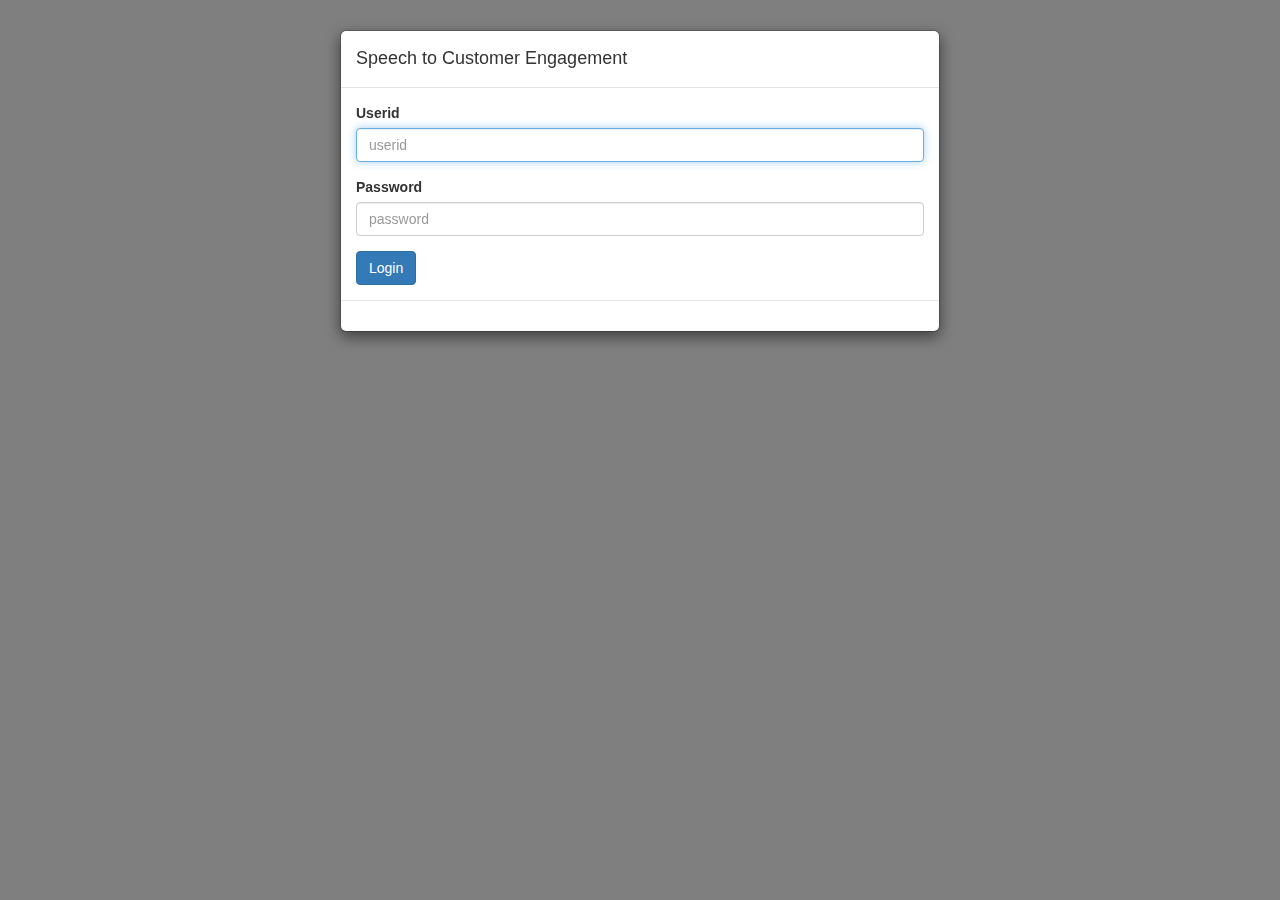
<file: WebContent/login.html>
<!DOCTYPE html>
<html>
<head>
	<meta http-equiv="Cache-control" content="no-cache">
	<meta http-equiv="Expires" content="-1">
	<meta http-equiv="Content-Type" content="text/html; charset=UTF-8">
	<meta name="viewport" content="width=device-width, initial-scale=1.0">
	<title>Speech to Customer Engagement</title>
  <link rel="stylesheet" href="https://maxcdn.bootstrapcdn.com/bootstrap/3.3.7/css/bootstrap.min.css" integrity="sha384-BVYiiSIFeK1dGmJRAkycuHAHRg32OmUcww7on3RYdg4Va+PmSTsz/K68vbdEjh4u" crossorigin="anonymous">
</head>
<body>


  <!-- modelList modal -->
  <div class="modal fade" id="modLogin" tabindex="-1" role="dialog" aria-labelledby="myModalLabel" data-keyboard="false" data-backdrop="static">
    <div class="modal-dialog" role="document">
      <div class="modal-content">
        <div class="modal-header">
          <h4 class="modal-title" id="myModalLabel">Speech to Customer Engagement</h4>
        </div>
        <div class="modal-body">

          <form method="post" action='j_security_check' name="login_form">
            <div class="form-group">
              <label for="exampleInputEmail1">Userid</label>
              <input type="text" class="form-control" name="j_username" id="exampleInputEmail1" placeholder="userid" autofocus>
            </div>
            <div class="form-group">
              <label for="exampleInputPassword1">Password</label>
              <input type="password" class="form-control" name="j_password" id="exampleInputPassword1" placeholder="password">
            </div>
            <button type="submit" class="btn btn-primary">Login</button>
          </form>

        </div>
        <div class="modal-footer">
          <!-- <button type="button" class="btn btn-default" data-dismiss="modal">Close</button>
          <button type="button" class="btn btn-primary">Save changes</button> -->
        </div>
      </div>
    </div>
  </div>
  <!-- modelList modal -->

  <script src="https://ajax.googleapis.com/ajax/libs/jquery/1.12.4/jquery.min.js"></script>
  <!-- Latest compiled and minified JavaScript -->
  <script src="https://maxcdn.bootstrapcdn.com/bootstrap/3.3.7/js/bootstrap.min.js" integrity="sha384-Tc5IQib027qvyjSMfHjOMaLkfuWVxZxUPnCJA7l2mCWNIpG9mGCD8wGNIcPD7Txa" crossorigin="anonymous"></script>

  <script>
    $(document)
    .ready(function() {
      $('#modLogin').modal('toggle');
    })

    $('.modal').on('shown.bs.modal', function() {
      $(this).find('[autofocus]').focus();
    });

  </script>

</body>
</html>
</file>
